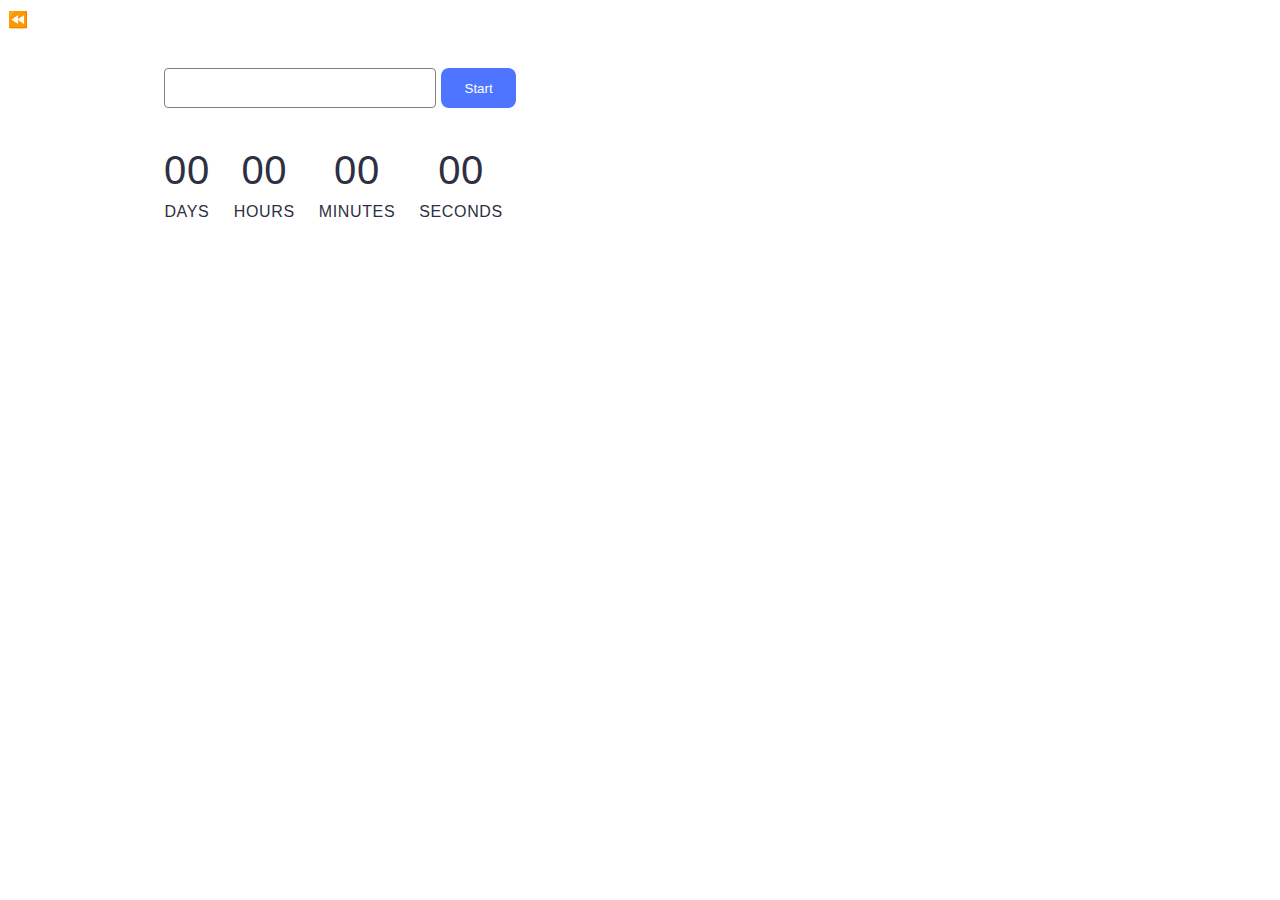
<file: src/1-timer.html>
<!DOCTYPE html>
<html lang="en">
  <head>
    <meta charset="UTF-8" />
    <meta http-equiv="X-UA-Compatible" content="IE=edge" />
    <meta name="viewport" content="width=device-width, initial-scale=1.0" />
    <title>Page 2</title>
    <link rel="stylesheet" href="./css/styles.css" />
  </head>
  <body>
    <section>
      <a href="./index.html">⏪</a>
    </section>
    <div class="container">
      <input type="text" id="datetime-picker" />
      <button type="button" data-start>Start</button>

      <div class="timer">
        <div class="field">
          <span class="value" data-days>00</span>
          <span class="label">Days</span>
        </div>
        <div class="field">
          <span class="value" data-hours>00</span>
          <span class="label">Hours</span>
        </div>
        <div class="field">
          <span class="value" data-minutes>00</span>
          <span class="label">Minutes</span>
        </div>
        <div class="field">
          <span class="value" data-seconds>00</span>
          <span class="label">Seconds</span>
        </div>
      </div>
    </div>

    <script type="module" src="./js/1-timer.js"></script>
  </body>
</html>
</file>
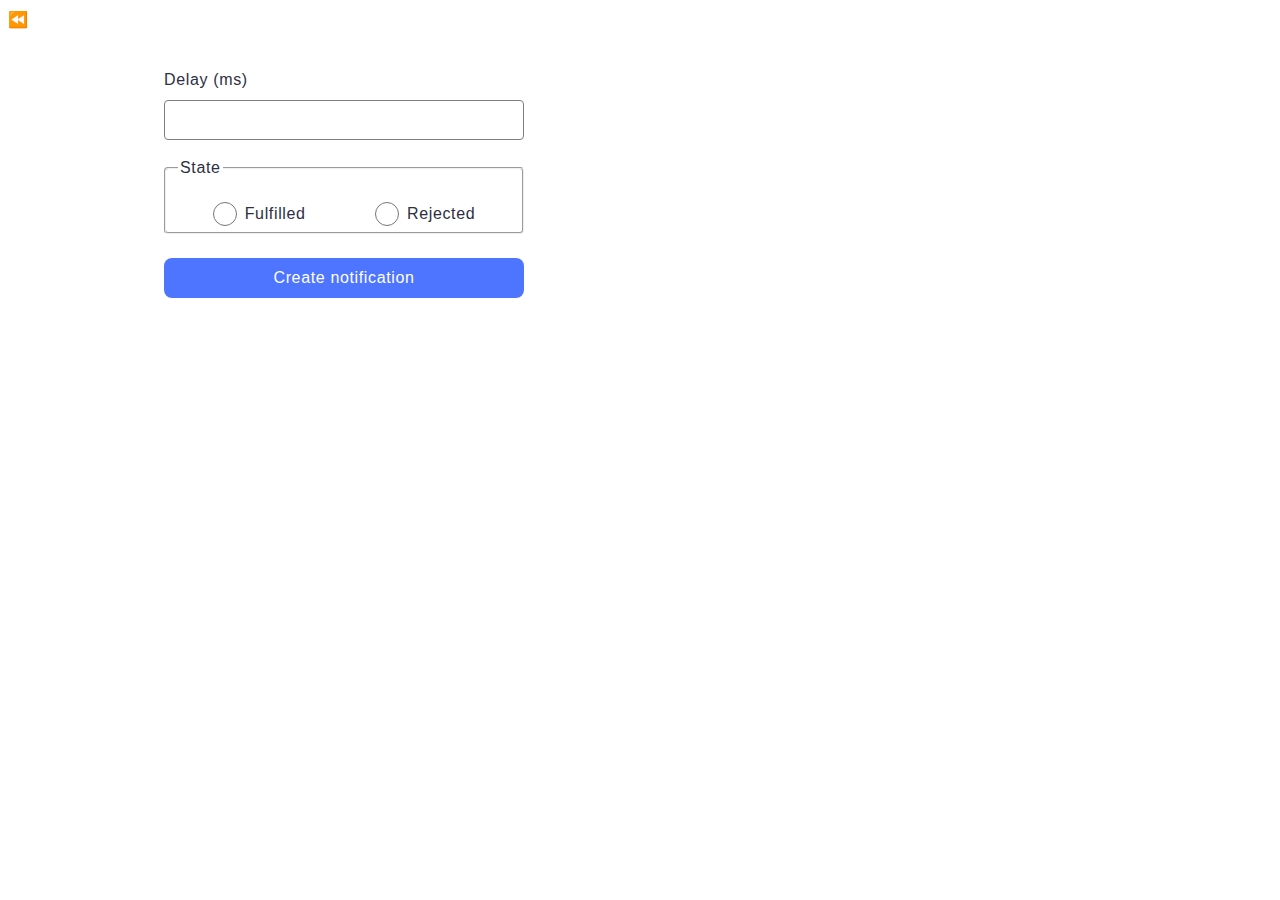
<file: src/2-snackbar.html>
<!DOCTYPE html>
<html lang="en">
  <head>
    <meta charset="UTF-8" />
    <meta http-equiv="X-UA-Compatible" content="IE=edge" />
    <meta name="viewport" content="width=device-width, initial-scale=1.0" />
    <title>Page 3</title>
    <link rel="stylesheet" href="./css/styles.css" />
  </head>
  <body>
    <section>
      <a href="./index.html">⏪</a>
    </section>

    <form class="form">
      <label>
        Delay (ms)
        <input type="number" name="delay" required />
      </label>

      <fieldset>
        <legend>State</legend>
        <label>
          <input type="radio" name="state" value="fulfilled" required />
          Fulfilled
        </label>
        <label>
          <input type="radio" name="state" value="rejected" required />
          Rejected
        </label>
      </fieldset>

      <button type="submit">Create notification</button>
    </form>

    <script type="module" src="./js/2-snackbar.js"></script>
  </body>
</html>
</file>
<file: src/css/styles.css>
/**
  |============================
  | include css partials with
  | default @import url()
  |============================
*/
@import url('./reset.css');
@import url('./1-timer.css');
@import url('./2-snackbar.css');
</file>
